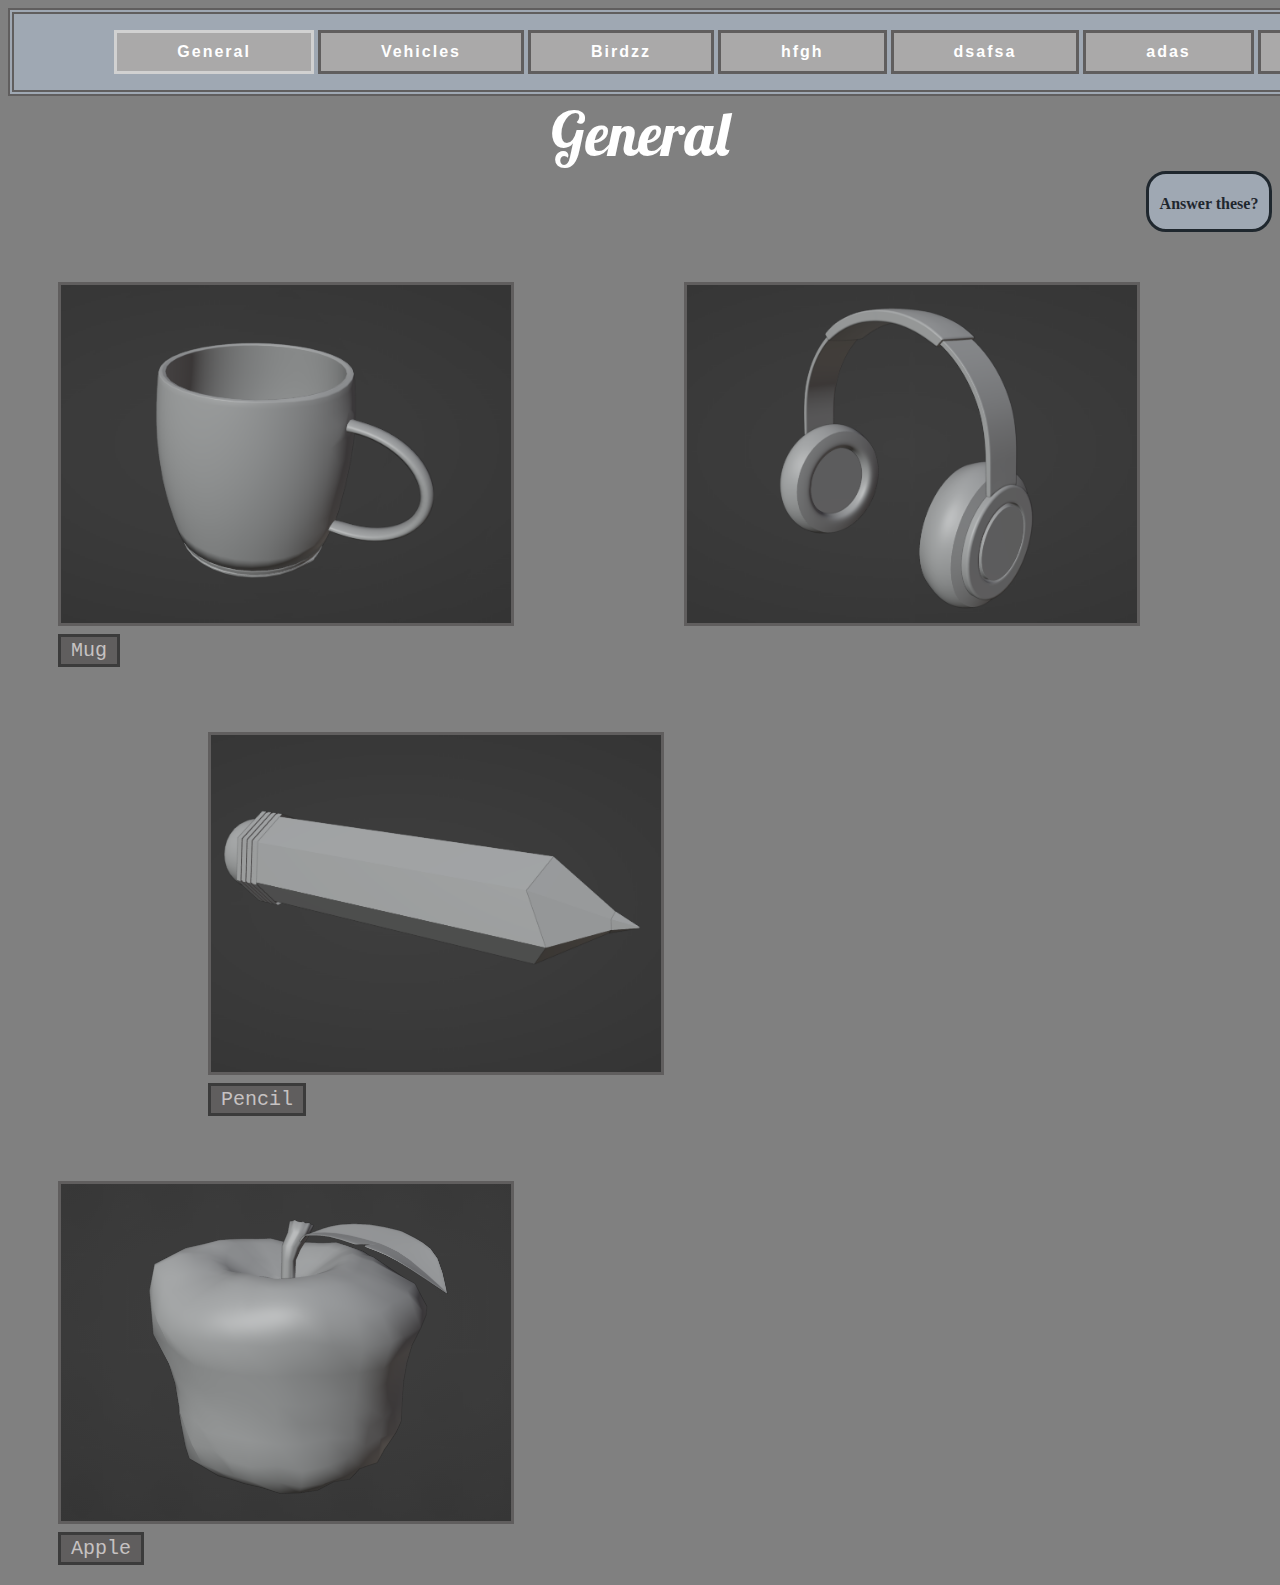
<file: index.html>
<!DOCTYPE html>
<html lang="en">
<head>
    <meta charset="UTF-8">
    <meta http-equiv="X-UA-Compatible" content="IE=edge">
    <meta name="viewport" content="width=device-width, initial-scale=1.0">
    <link rel="stylesheet" href="Style.css">
    <script src="JAVA.js"></script>
    <link rel="preconnect" href="https://fonts.googleapis.com">
    <link rel="preconnect" href="https://fonts.gstatic.com" crossorigin>
    <link href="https://fonts.googleapis.com/css2?family=Lobster&family=Roboto&display=swap" rel="stylesheet">
    <title>titlle here</title>
</head>



<body>

<nav>            
  <ul>             <!--feel free to add more li, will take care of itself or change box size in style sheet if unsatisfied-->
  <a href=""><li id="currentPage">General</li></a>
  <a href="Page2.html"><li>Vehicles</li></a>
  <a href="Page3.html"><li>Birdzz</li></a>
  <a href="Page4.html"><li>hfgh</li></a>
  <a href="Page4.html"><li>dsafsa</li></a>
  <a href="Page6.html"><li>adas</li></a>
  <a href="Page7.html"><li>gfgda</li></a>
  <a href="Page8.html"><li>gfgdg</li></a>
  </ul>
</nav>


<header> General </header>

<input id="Search" type="text" onchange="search()" placeholder="Search Here e.g. Car"> <!--Search box-->

<survey_trigger> 
  <h4>Answer these?</h4> 
</survey_trigger>

<survey>
  <h4>Question goes here</h4>
<input type = "text" name="Ans1" id="Ans1">
<input type = "button" name="AnsBut1" id="AnsBut1" value="Go for it!" onclick="CheckAnswer('23ti',1)">
<h3 id="response1"></h3>

<h4>Question goes here</h4>
<input type = "text" name="Ans2" id="Ans2">
<input type = "button" name="AnsBut2" id="AnsBut2" value="Go for it!" onclick="CheckAnswer('24vw',2)">
<h3 id="response2"></h3>

<h4>Question goes here</h4>
<input type = "text" name="Ans3" id="Ans3" >
<input type = "button" name="AnsBut3" id="AnsBut3" value="Go for it!" onclick="CheckAnswer('1rd87u',3)">
<h3 id="response3"></h3>
</survey>

 
      <!--image aspect ratio is 4:3-->
<models id="Models">
<a href="" download="DownloadableModels/Mug.blend" id="Mug">  <img src="ModelPhotos/Cup.png" alt="">  <label for="">Mug</label>               </a>
<a href="" download="DownloadableModels/Headphones.blend" id="Headphones">  <img src="ModelPhotos/Headphones.png" alt="">  <label for="">Headphones</label> </a>
<a href="" download="DownloadableModels/Pencil.blend" id="Pencil">  <img src="ModelPhotos/Pencil.png" alt="">  <label for="">Pencil</label>         </a>
<a href="" download="DownloadableModels/Apple.blend" id="Apple">  <img src="ModelPhotos/Apple.png" alt="">  <label for="">Apple</label>           </a>
</models>

</body>
</html>
</file>
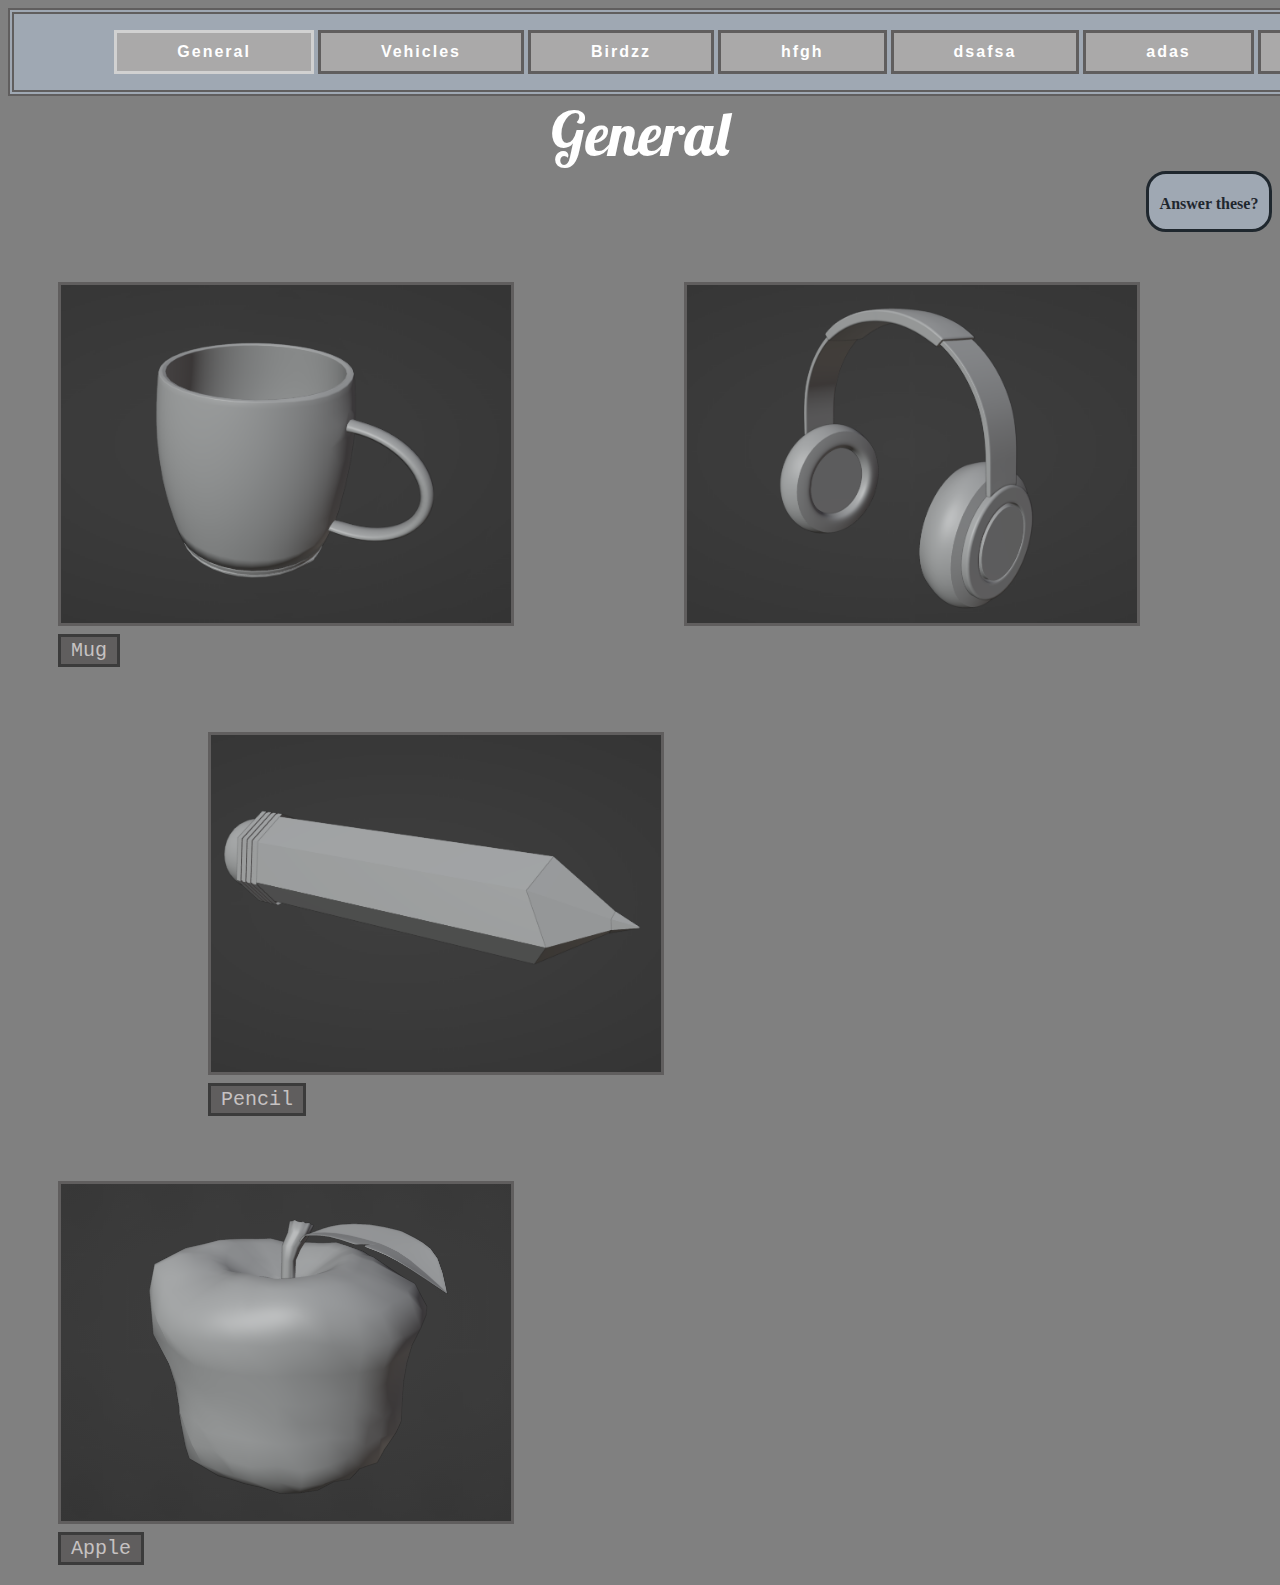
<file: New folder/firstWebsite-main/index.html>
<!DOCTYPE html>               <!--website looks best in 75% zoom on microsoft edge -->
<html lang="en">
<head>
    <meta charset="UTF-8">
    <meta http-equiv="X-UA-Compatible" content="IE=edge">
    <meta name="viewport" content="width=device-width, initial-scale=1.0">
    <link rel="stylesheet" href="Style.css">
    <script src="JAVA.js"></script>
    <link rel="preconnect" href="https://fonts.googleapis.com">
    <link rel="preconnect" href="https://fonts.gstatic.com" crossorigin>
    <link href="https://fonts.googleapis.com/css2?family=Lobster&family=Roboto&display=swap" rel="stylesheet">
    <title>titlle here</title>
</head>



<body>

<nav>            
  <ul>             <!--feel free to add more li, will take care of itself or change box size in style sheet if unsatisfied-->
  <a href=""><li id="currentPage">General</li></a>
  <a href="Page2.html"><li>Vehicles</li></a>
  <a href="Page3.html"><li>Birdzz</li></a>
  <a href="Page4.html"><li>hfgh</li></a>
  <a href="Page4.html"><li>dsafsa</li></a>
  <a href="Page6.html"><li>adas</li></a>
  <a href="Page7.html"><li>gfgda</li></a>
  <a href="Page8.html"><li>gfgdg</li></a>
  </ul>
</nav>


<header> General </header>

<input id="Search" type="text" onchange="search()" placeholder="Search Here e.g. Car"> <!--Search box-->

<survey_trigger> 
  <h4>Answer these?</h4> 
</survey_trigger>

<survey>

  <h4>Question goes here</h4>
<input type = "text" name="Ans1" id="Ans1">
<input type = "button" name="AnsBut1" id="AnsBut1" value="Go for it!" onclick="CheckAnswer('23ti',1)">
<h3 id="response1"></h3>

<h4>Question goes here</h4>
<input type = "text" name="Ans2" id="Ans2">
<input type = "button" name="AnsBut2" id="AnsBut2" value="Go for it!" onclick="CheckAnswer('24vw',2)">
<h3 id="response2"></h3>

<h4>Question goes here</h4>
<input type = "text" name="Ans3" id="Ans3" >
<input type = "button" name="AnsBut3" id="AnsBut3" value="Go for it!" onclick="CheckAnswer('1rd87u',3)">
<h3 id="response3"></h3>
</survey>

 
      <!--image aspect ratio is 4:3-->
<models id="Models">
<a href="" download="DownloadableModels/Mug.blend" id="Mug">  <img src="ModelPhotos/Cup.png" alt="">  <label for="">Mug</label>               </a>
<a href="" download="DownloadableModels/Headphones.blend" id="Headphones">  <img src="ModelPhotos/Headphones.png" alt="">  <label for="">Headphones</label> </a>
<a href="" download="DownloadableModels/Pencil.blend" id="Pencil">  <img src="ModelPhotos/Pencil.png" alt="">  <label for="">Pencil</label>         </a>
<a href="" download="DownloadableModels/Apple.blend" id="Apple">  <img src="ModelPhotos/Apple.png" alt="">  <label for="">Apple</label>           </a>
</models>

</body>
</html>
</file>
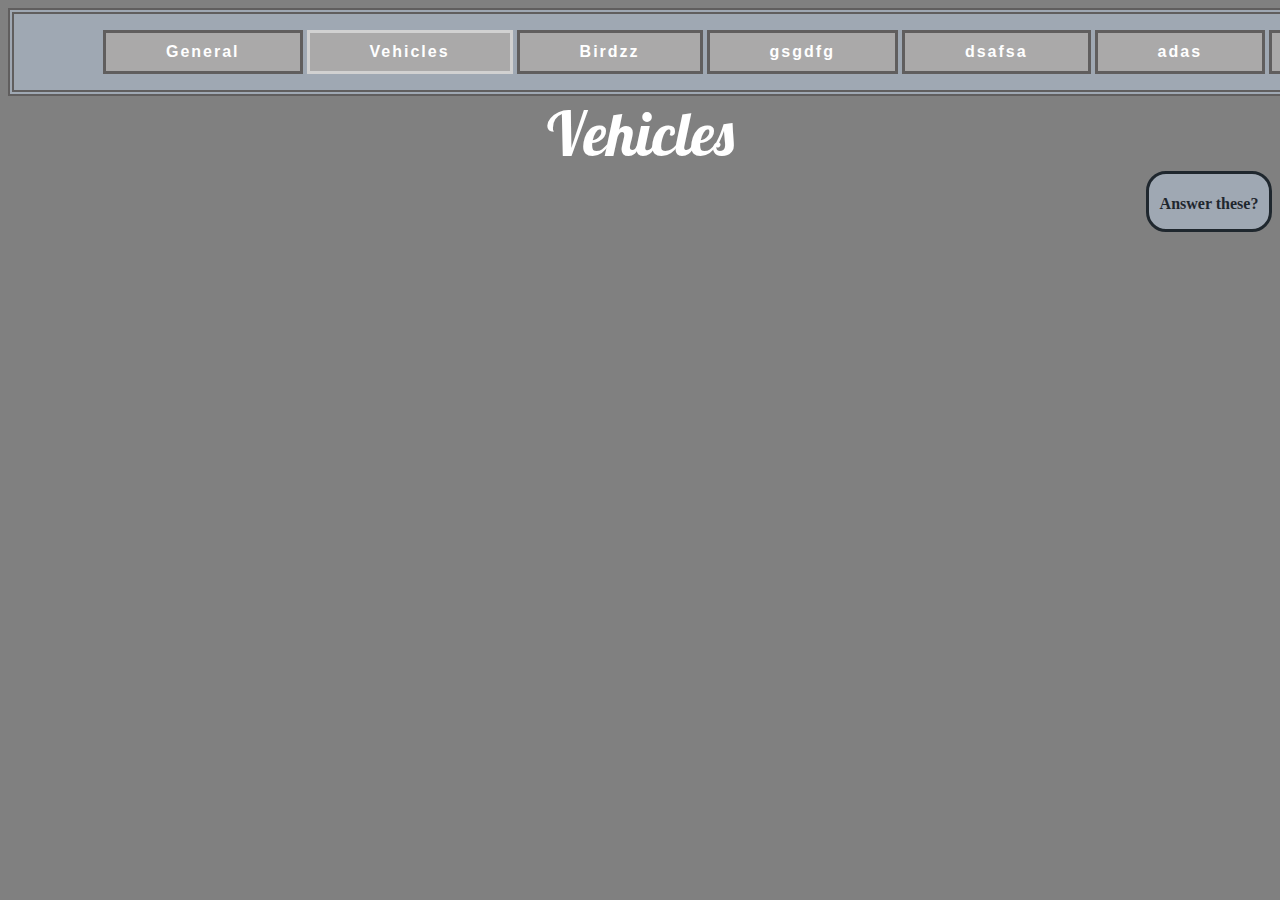
<file: Page2.html>
<!DOCTYPE html>
<html lang="en">
<head>
    <meta charset="UTF-8">
    <meta http-equiv="X-UA-Compatible" content="IE=edge">
    <meta name="viewport" content="width=device-width, initial-scale=1.0">
    <link rel="stylesheet" href="Style.css">
    <script src="JAVA.js"></script>
    <link rel="preconnect" href="https://fonts.googleapis.com">
    <link rel="preconnect" href="https://fonts.gstatic.com" crossorigin>
    <link href="https://fonts.googleapis.com/css2?family=Lobster&family=Roboto&display=swap" rel="stylesheet">
    <title>titlle here</title>
</head>



<body>

<nav>            
  <ul>             <!--feel free to add more li, will take care of itself or change box size in style sheet if unsatisfied-->
  <a href="index.html"><li>General</li></a>
  <a href=""><li id="currentPage">Vehicles</li></a>
  <a href="Page3.html"><li>Birdzz</li></a>
  <a href="Page4.html"><li>gsgdfg</li></a>
  <a href="Page5.html"><li>dsafsa</li></a>
  <a href="Page6.html"><li>adas</li></a>
  <a href="Page7.html"><li>gfgda</li></a>
  <a href="Page8.html"><li>gfgdg</li></a>
  </ul>
</nav>


<header> Vehicles </header>

<survey_trigger> 
  <h4>Answer these?</h4> 
</survey_trigger>

<survey>
  <h4>Question goes here</h4>
<input type = "text" name="Ans1" id="Ans1">
<input type = "button" name="AnsBut1" id="AnsBut1" value="Go for it!" onclick="CheckAnswer('23ti',1)">
<h3 id="response1"></h3>

<h4>Question goes here</h4>
<input type = "text" name="Ans2" id="Ans2">
<input type = "button" name="AnsBut2" id="AnsBut2" value="Go for it!" onclick="CheckAnswer('24vw',2)">
<h3 id="response2"></h3>

<h4>Question goes here</h4>
<input type = "text" name="Ans3" id="Ans3" >
<input type = "button" name="AnsBut3" id="AnsBut3" value="Go for it!" onclick="CheckAnswer('1rd87u',3)">
<h3 id="response3"></h3>
</survey>




</body>
</html>
</file>
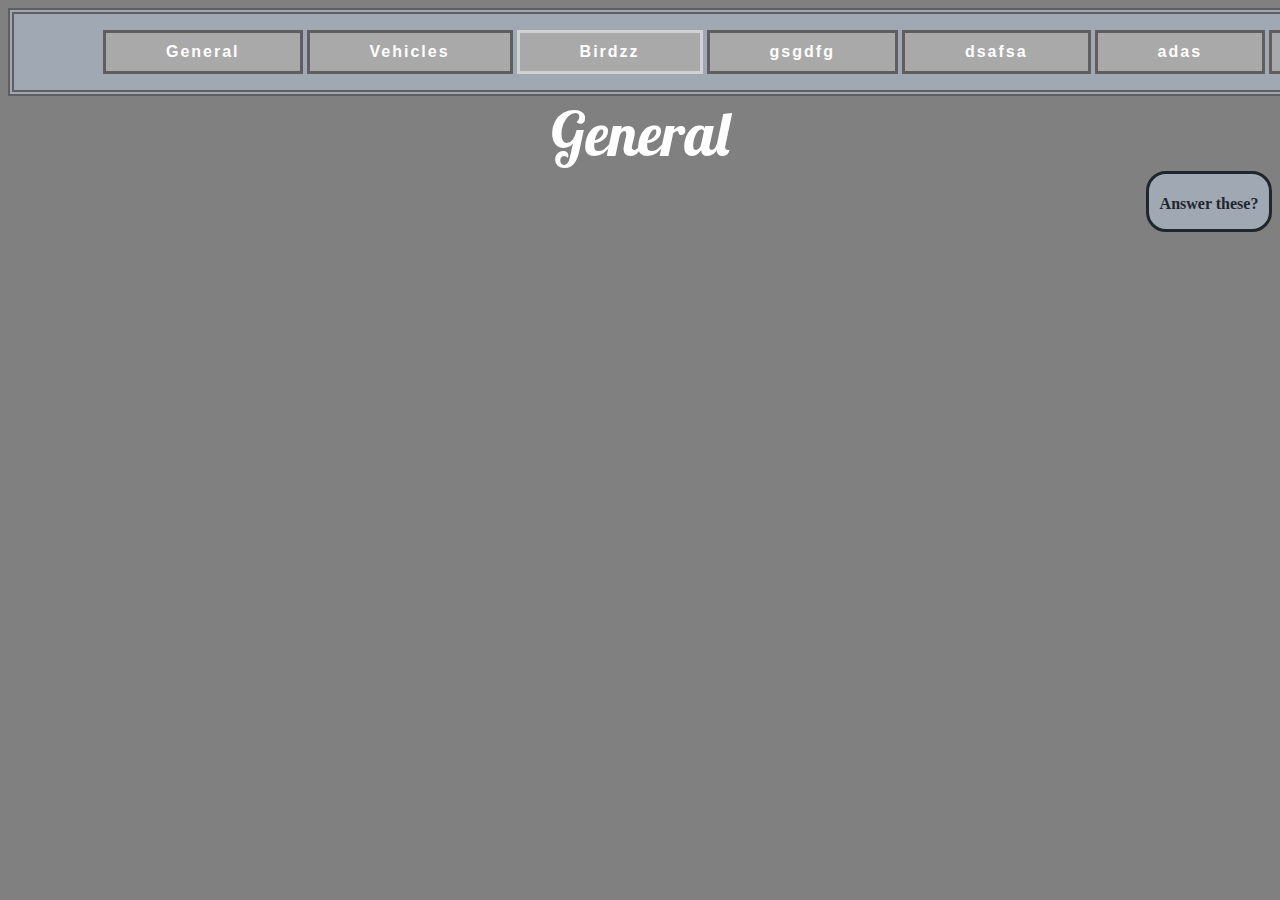
<file: Page3.html>
<!DOCTYPE html>
<html lang="en">
<head>
    <meta charset="UTF-8">
    <meta http-equiv="X-UA-Compatible" content="IE=edge">
    <meta name="viewport" content="width=device-width, initial-scale=1.0">
    <link rel="stylesheet" href="Style.css">
    <script src="JAVA.js"></script>
    <link rel="preconnect" href="https://fonts.googleapis.com">
    <link rel="preconnect" href="https://fonts.gstatic.com" crossorigin>
    <link href="https://fonts.googleapis.com/css2?family=Lobster&family=Roboto&display=swap" rel="stylesheet">
    <title>titlle here</title>
</head>



<body>

<nav>            
  <ul>             <!--feel free to add more li, will take care of itself or change box size in style sheet if unsatisfied-->
  <a href="index.html"><li>General</li></a>
  <a href="Page2.html"><li>Vehicles</li></a>
  <a href=""><li id="currentPage">Birdzz</li></a>
  <a href="Page4.html"><li>gsgdfg</li></a>
  <a href="Page5.html"><li>dsafsa</li></a>
  <a href="Page6.html"><li>adas</li></a>
  <a href="Page7.html"><li>gfgda</li></a>
  <a href="Page8.html"><li>gfgdg</li></a>
  </ul>
</nav>


<header> General </header>

<survey_trigger> 
  <h4>Answer these?</h4> 
</survey_trigger>

<survey>
  <h4>Question goes here</h4>
<input type = "text" name="Ans1" id="Ans1">
<input type = "button" name="AnsBut1" id="AnsBut1" value="Go for it!" onclick="CheckAnswer('23ti',1)">
<h3 id="response1"></h3>

<h4>Question goes here</h4>
<input type = "text" name="Ans2" id="Ans2">
<input type = "button" name="AnsBut2" id="AnsBut2" value="Go for it!" onclick="CheckAnswer('24vw',2)">
<h3 id="response2"></h3>

<h4>Question goes here</h4>
<input type = "text" name="Ans3" id="Ans3" >
<input type = "button" name="AnsBut3" id="AnsBut3" value="Go for it!" onclick="CheckAnswer('1rd87u',3)">
<h3 id="response3"></h3>
</survey>

<models>  
  <ul>    <!--image aspect ratio is 4:3-->
   
  </ul> 
</models>


</body>
</html>
</file>
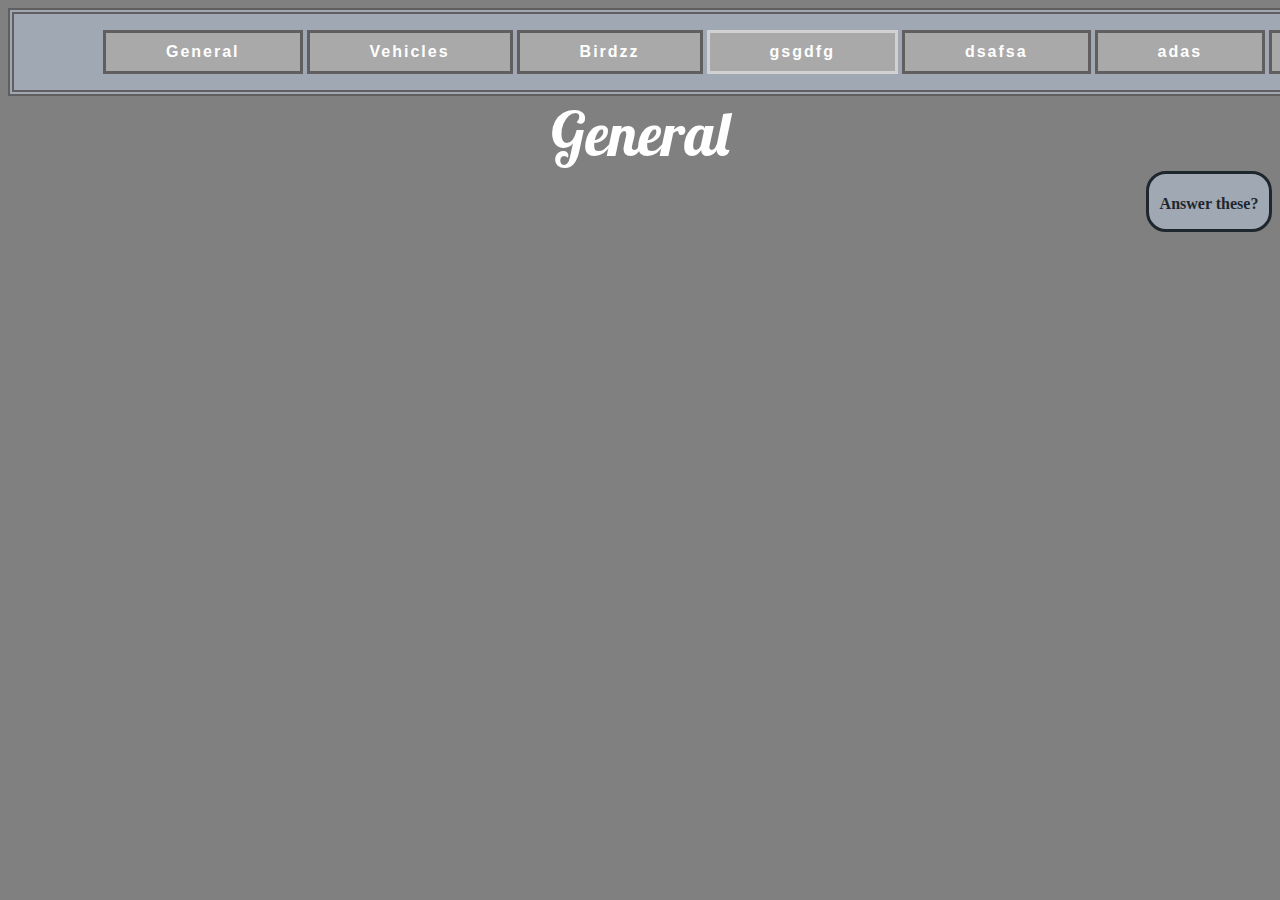
<file: Page4.html>
<!DOCTYPE html>
<html lang="en">
<head>
    <meta charset="UTF-8">
    <meta http-equiv="X-UA-Compatible" content="IE=edge">
    <meta name="viewport" content="width=device-width, initial-scale=1.0">
    <link rel="stylesheet" href="Style.css">
    <script src="JAVA.js"></script>
    <link rel="preconnect" href="https://fonts.googleapis.com">
    <link rel="preconnect" href="https://fonts.gstatic.com" crossorigin>
    <link href="https://fonts.googleapis.com/css2?family=Lobster&family=Roboto&display=swap" rel="stylesheet">
    <title>titlle here</title>
</head>



<body>

<nav>            
  <ul>             <!--feel free to add more li, will take care of itself or change box size in style sheet if unsatisfied-->
  <a href="index.html"><li>General</li></a>
  <a href="Page2.html"><li>Vehicles</li></a>
  <a href="Page3.html"><li>Birdzz</li></a>
  <a href=""><li id="currentPage">gsgdfg</li></a>
  <a href="Page5.html"><li>dsafsa</li></a>
  <a href="Page6.html"><li>adas</li></a>
  <a href="Page7.html"><li>gfgda</li></a>
  <a href="Page8.html"><li>gfgdg</li></a>
  </ul>
</nav>


<header> General </header>

<survey_trigger> 
  <h4>Answer these?</h4> 
</survey_trigger>

<survey>
  <h4>Question goes here</h4>
<input type = "text" name="Ans1" id="Ans1">
<input type = "button" name="AnsBut1" id="AnsBut1" value="Go for it!" onclick="CheckAnswer('23ti',1)">
<h3 id="response1"></h3>

<h4>Question goes here</h4>
<input type = "text" name="Ans2" id="Ans2">
<input type = "button" name="AnsBut2" id="AnsBut2" value="Go for it!" onclick="CheckAnswer('24vw',2)">
<h3 id="response2"></h3>

<h4>Question goes here</h4>
<input type = "text" name="Ans3" id="Ans3" >
<input type = "button" name="AnsBut3" id="AnsBut3" value="Go for it!" onclick="CheckAnswer('1rd87u',3)">
<h3 id="response3"></h3>
</survey>

<models>  
  <ul>    <!--image aspect ratio is 4:3-->
   
  </ul> 
</models>


</body>
</html>
</file>
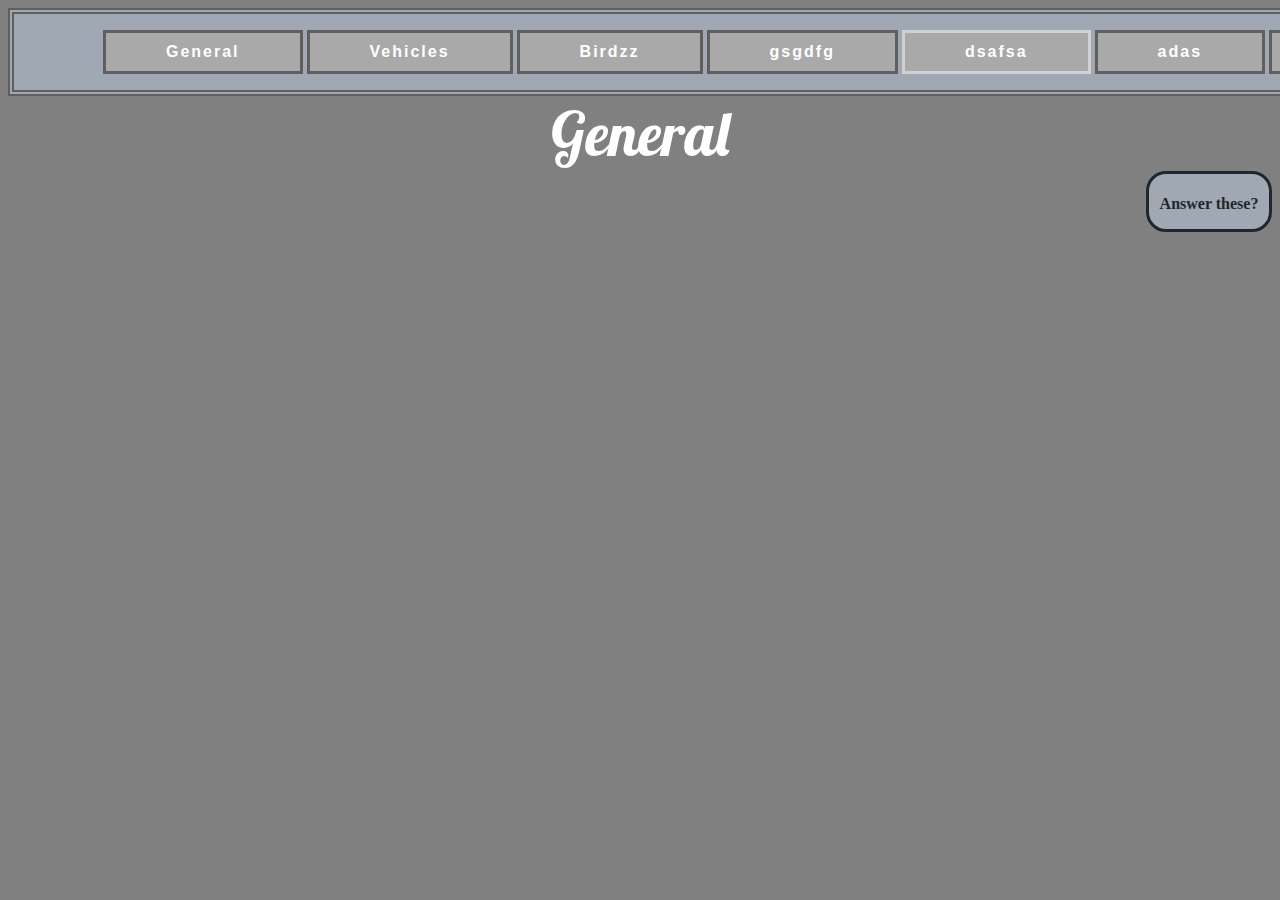
<file: Page5.html>
<!DOCTYPE html>
<html lang="en">
<head>
    <meta charset="UTF-8">
    <meta http-equiv="X-UA-Compatible" content="IE=edge">
    <meta name="viewport" content="width=device-width, initial-scale=1.0">
    <link rel="stylesheet" href="Style.css">
    <script src="JAVA.js"></script>
    <link rel="preconnect" href="https://fonts.googleapis.com">
    <link rel="preconnect" href="https://fonts.gstatic.com" crossorigin>
    <link href="https://fonts.googleapis.com/css2?family=Lobster&family=Roboto&display=swap" rel="stylesheet">
    <title>titlle here</title>
</head>



<body>

<nav>            
  <ul>             <!--feel free to add more li, will take care of itself or change box size in style sheet if unsatisfied-->
  <a href="index.html"><li>General</li></a>
  <a href="Page2.html"><li>Vehicles</li></a>
  <a href="Page3.html"><li>Birdzz</li></a>
  <a href="Page4.html"><li>gsgdfg</li></a>
  <a href=""><li id="currentPage">dsafsa</li></a>
  <a href="Page6.html"><li>adas</li></a>
  <a href="Page7.html"><li>gfgda</li></a>
  <a href="Page8.html"><li>gfgdg</li></a>
  </ul>
</nav>


<header> General </header>

<survey_trigger> 
  <h4>Answer these?</h4> 
</survey_trigger>

<survey>
  <h4>Question goes here</h4>
<input type = "text" name="Ans1" id="Ans1">
<input type = "button" name="AnsBut1" id="AnsBut1" value="Go for it!" onclick="CheckAnswer('23ti',1)">
<h3 id="response1"></h3>

<h4>Question goes here</h4>
<input type = "text" name="Ans2" id="Ans2">
<input type = "button" name="AnsBut2" id="AnsBut2" value="Go for it!" onclick="CheckAnswer('24vw',2)">
<h3 id="response2"></h3>

<h4>Question goes here</h4>
<input type = "text" name="Ans3" id="Ans3" >
<input type = "button" name="AnsBut3" id="AnsBut3" value="Go for it!" onclick="CheckAnswer('1rd87u',3)">
<h3 id="response3"></h3>
</survey>

<models>  
  <ul>    <!--image aspect ratio is 4:3-->
   
  </ul> 
</models>


</body>
</html>
</file>
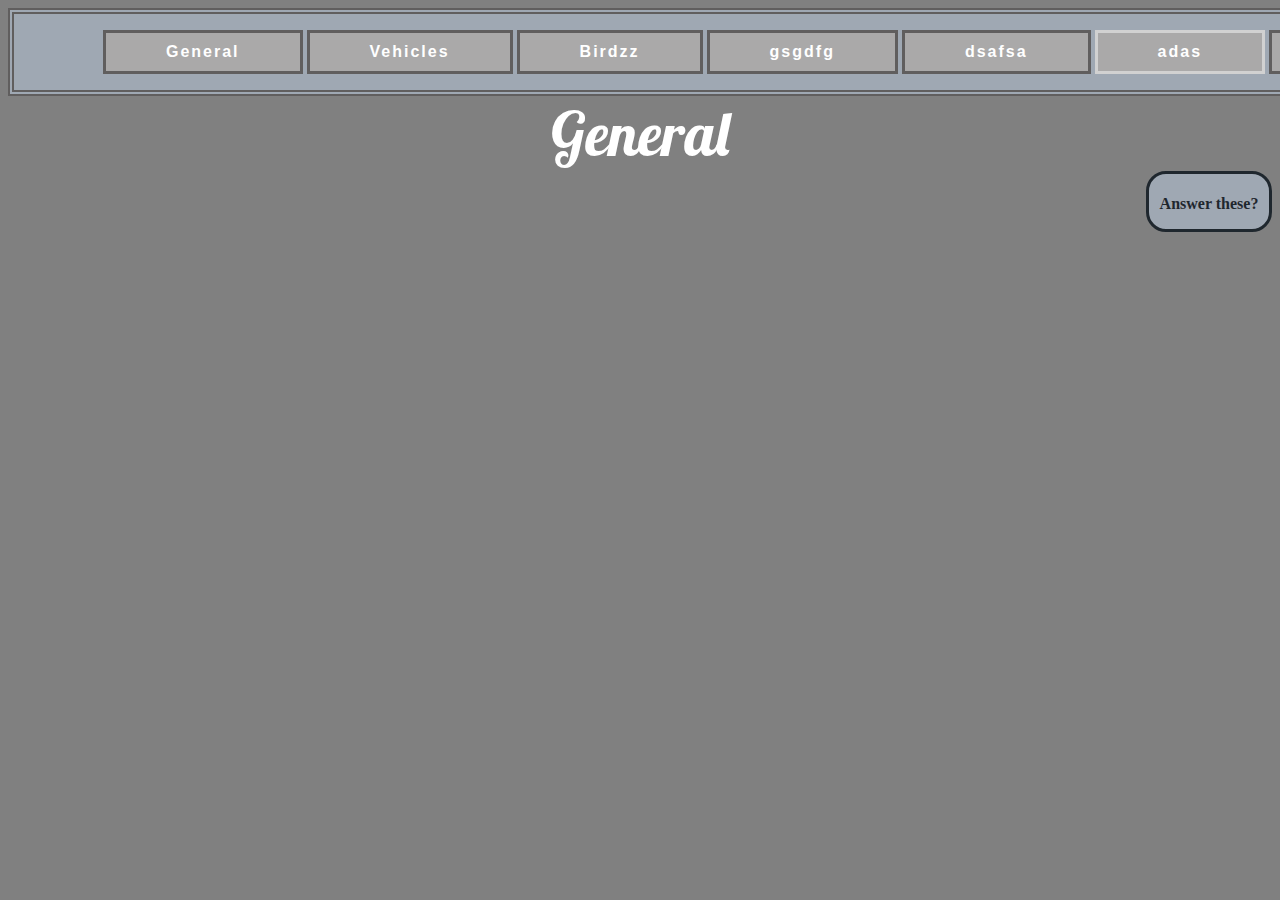
<file: Page6.html>
<!DOCTYPE html>
<html lang="en">
<head>
    <meta charset="UTF-8">
    <meta http-equiv="X-UA-Compatible" content="IE=edge">
    <meta name="viewport" content="width=device-width, initial-scale=1.0">
    <link rel="stylesheet" href="Style.css">
    <script src="JAVA.js"></script>
    <link rel="preconnect" href="https://fonts.googleapis.com">
    <link rel="preconnect" href="https://fonts.gstatic.com" crossorigin>
    <link href="https://fonts.googleapis.com/css2?family=Lobster&family=Roboto&display=swap" rel="stylesheet">
    <title>titlle here</title>
</head>



<body>

<nav>            
  <ul>             <!--feel free to add more li, will take care of itself or change box size in style sheet if unsatisfied-->
  <a href="index.html"><li>General</li></a>
  <a href="Page2.html"><li>Vehicles</li></a>
  <a href="Page3.html"><li>Birdzz</li></a>
  <a href="Page4.html"><li>gsgdfg</li></a>
  <a href="Page5.html"><li>dsafsa</li></a>
  <a href=""><li id="currentPage">adas</li></a>
  <a href="Page7.html"><li>gfgda</li></a>
  <a href="Page8.html"><li>gfgdg</li></a>
  </ul>
</nav>


<header> General </header>

<survey_trigger> 
  <h4>Answer these?</h4> 
</survey_trigger>

<survey>
  <h4>Question goes here</h4>
<input type = "text" name="Ans1" id="Ans1">
<input type = "button" name="AnsBut1" id="AnsBut1" value="Go for it!" onclick="CheckAnswer('23ti',1)">
<h3 id="response1"></h3>

<h4>Question goes here</h4>
<input type = "text" name="Ans2" id="Ans2">
<input type = "button" name="AnsBut2" id="AnsBut2" value="Go for it!" onclick="CheckAnswer('24vw',2)">
<h3 id="response2"></h3>

<h4>Question goes here</h4>
<input type = "text" name="Ans3" id="Ans3" >
<input type = "button" name="AnsBut3" id="AnsBut3" value="Go for it!" onclick="CheckAnswer('1rd87u',3)">
<h3 id="response3"></h3>
</survey>

<models>  
  <ul>    <!--image aspect ratio is 4:3-->
   
  </ul> 
</models>


</body>
</html>
</file>
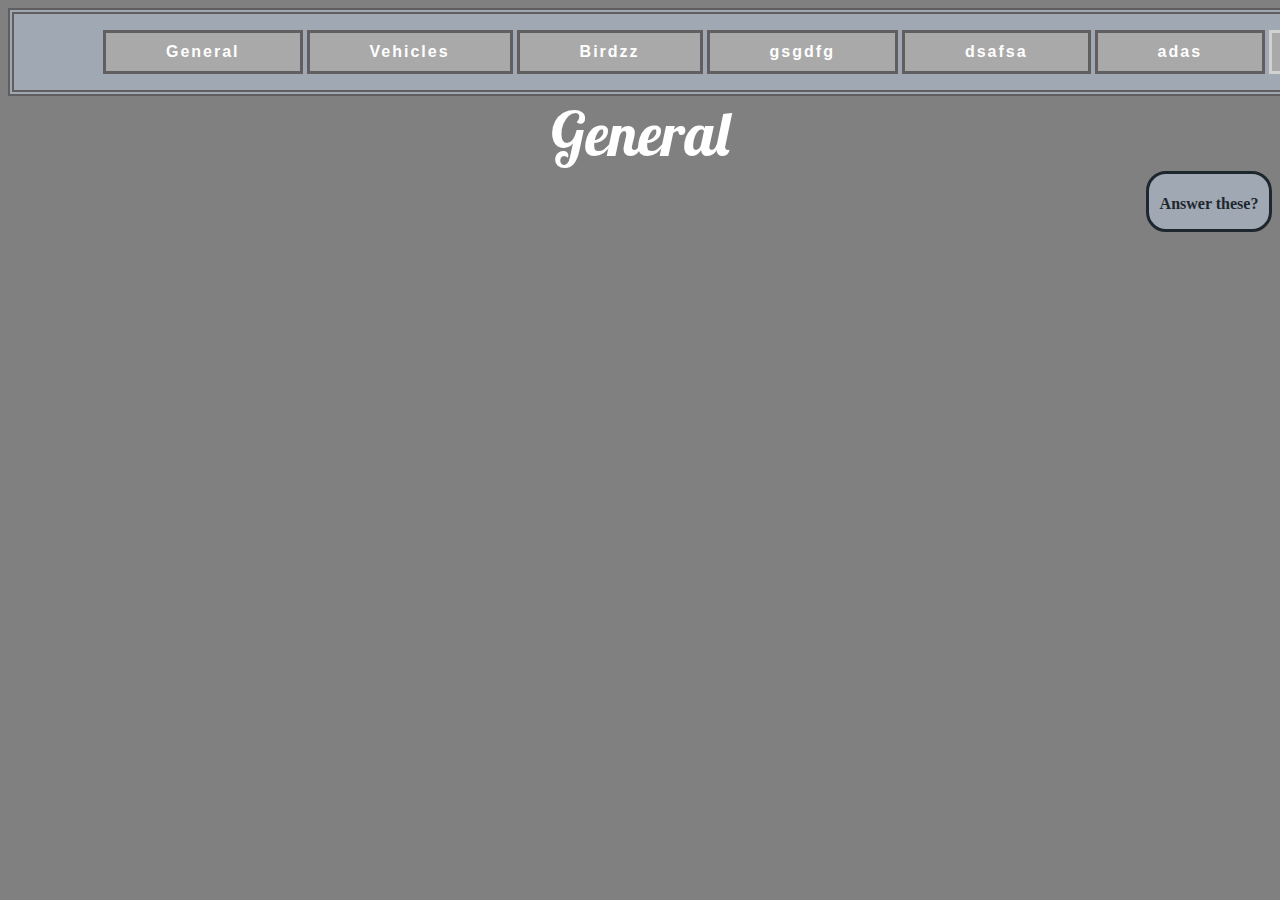
<file: Page7.html>
<!DOCTYPE html>
<html lang="en">
<head>
    <meta charset="UTF-8">
    <meta http-equiv="X-UA-Compatible" content="IE=edge">
    <meta name="viewport" content="width=device-width, initial-scale=1.0">
    <link rel="stylesheet" href="Style.css">
    <script src="JAVA.js"></script>
    <link rel="preconnect" href="https://fonts.googleapis.com">
    <link rel="preconnect" href="https://fonts.gstatic.com" crossorigin>
    <link href="https://fonts.googleapis.com/css2?family=Lobster&family=Roboto&display=swap" rel="stylesheet">
    <title>titlle here</title>
</head>



<body>

<nav>            
  <ul>             <!--feel free to add more li, will take care of itself or change box size in style sheet if unsatisfied-->
  <a href="index.html"><li>General</li></a>
  <a href="Page2.html"><li>Vehicles</li></a>
  <a href="Page3.html"><li>Birdzz</li></a>
  <a href="Page4.html"><li>gsgdfg</li></a>
  <a href="Page5.html"><li>dsafsa</li></a>
  <a href="Page6.html"><li>adas</li></a>
  <a href=""><li id="currentPage">gfgda</li></a>
  <a href="Page8.html"><li>gfgdg</li></a>
  </ul>
</nav>


<header> General </header>

<survey_trigger> 
  <h4>Answer these?</h4> 
</survey_trigger>

<survey>
  <h4>Question goes here</h4>
<input type = "text" name="Ans1" id="Ans1">
<input type = "button" name="AnsBut1" id="AnsBut1" value="Go for it!" onclick="CheckAnswer('23ti',1)">
<h3 id="response1"></h3>

<h4>Question goes here</h4>
<input type = "text" name="Ans2" id="Ans2">
<input type = "button" name="AnsBut2" id="AnsBut2" value="Go for it!" onclick="CheckAnswer('24vw',2)">
<h3 id="response2"></h3>

<h4>Question goes here</h4>
<input type = "text" name="Ans3" id="Ans3" >
<input type = "button" name="AnsBut3" id="AnsBut3" value="Go for it!" onclick="CheckAnswer('1rd87u',3)">
<h3 id="response3"></h3>
</survey>

<models>  
  <ul>    <!--image aspect ratio is 4:3-->
   
  </ul> 
</models>


</body>
</html>
</file>
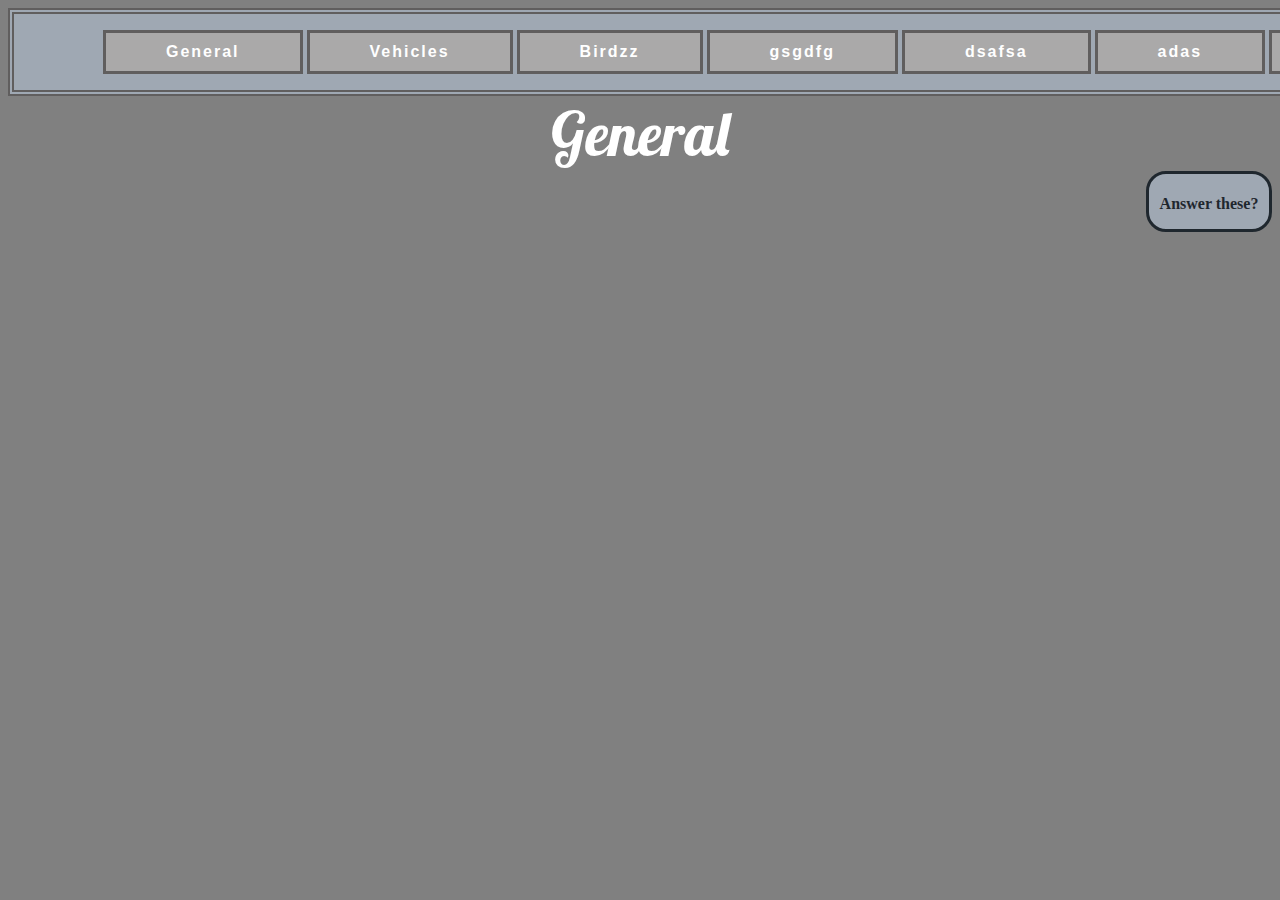
<file: Page8.html>
<!DOCTYPE html>
<html lang="en">
<head>
    <meta charset="UTF-8">
    <meta http-equiv="X-UA-Compatible" content="IE=edge">
    <meta name="viewport" content="width=device-width, initial-scale=1.0">
    <link rel="stylesheet" href="Style.css">
    <script src="JAVA.js"></script>
    <link rel="preconnect" href="https://fonts.googleapis.com">
    <link rel="preconnect" href="https://fonts.gstatic.com" crossorigin>
    <link href="https://fonts.googleapis.com/css2?family=Lobster&family=Roboto&display=swap" rel="stylesheet">
    <title>titlle here</title>
</head>



<body>

<nav>            
  <ul>             <!--feel free to add more li, will take care of itself or change box size in style sheet if unsatisfied-->
  <a href="index.html"><li>General</li></a>
  <a href="Page2.html"><li>Vehicles</li></a>
  <a href="Page3.html"><li>Birdzz</li></a>
  <a href="Page4.html"><li>gsgdfg</li></a>
  <a href="Page4.html"><li>dsafsa</li></a>
  <a href="Page6.html"><li>adas</li></a>
  <a href="Page7.html"><li>gfgda</li></a>
  <a href=""><li id="currentPage">gfgdg</li></a>
  </ul>
</nav>


<header> General </header>

<survey_trigger> 
  <h4>Answer these?</h4> 
</survey_trigger>

<survey>
  <h4>Question goes here</h4>
<input type = "text" name="Ans1" id="Ans1">
<input type = "button" name="AnsBut1" id="AnsBut1" value="Go for it!" onclick="CheckAnswer('23ti',1)">
<h3 id="response1"></h3>

<h4>Question goes here</h4>
<input type = "text" name="Ans2" id="Ans2">
<input type = "button" name="AnsBut2" id="AnsBut2" value="Go for it!" onclick="CheckAnswer('24vw',2)">
<h3 id="response2"></h3>

<h4>Question goes here</h4>
<input type = "text" name="Ans3" id="Ans3" >
<input type = "button" name="AnsBut3" id="AnsBut3" value="Go for it!" onclick="CheckAnswer('1rd87u',3)">
<h3 id="response3"></h3>
</survey>

<models>  
  <ul>    <!--image aspect ratio is 4:3-->
   
  </ul> 
</models>


</body>
</html>
</file>
<file: Style.css>
body {background-color: gray;}

/* classes are below: */
.monospace
{
 font-family: monospace;
}


/* changes to whole text elements are below: */
header {
    font-size:60px;
    text-align:center;
    color:white;
    font-family: Lobster;
}

nav ul li{
color:rgb(255, 255, 255);
font-weight: bold;
font-family: Verdana,sans-serif;
letter-spacing: 2px ;
}

nav ul li{                   /*navbar boxes: */
    display: inline-block;
    border-style: solid;
    border-color: rgb(96, 94, 94);
    padding: 10px 60px ;    /* <--change box size here (second px value)*/     
    background-color: rgb(170, 169, 169) ;
    }

nav ul a li:hover{
    color:rgb(111, 111, 111) ;
    background-color: rgb(207, 207, 207) ;
    }

nav ul{
    text-align: center;
}

#currentPage{
    border-color:  rgba(255, 254, 254, 0.466);
}

nav{     /*box sorrounding navbar*/
    border-style:double;  
    border-width: 6px;
    width: 1668px;
    background-color: rgb(159, 168, 179);
    border-color:rgb(96, 94, 94) ;
    margin-left: auto;
    margin-right: auto;
    padding-right: 40px
}
/*survey stuff:*/
survey_trigger{
    float: right;
    text-align: center;
    border-style: solid;
    border-radius: 20px;
    width: 120px;
    height: 55px;
    background-color: rgb(159, 168, 179);
    color:rgb(31, 39, 46);
}
survey{
    display:none;
}
survey_trigger:hover +survey, survey:hover {
    display: block;
    float: right;
    border-style:solid;
    border-width: 2px;
    border-color: rgba(240, 255, 255, 0.698);
    background-color:rgb(159, 168, 179);
    padding: 0px 10px;
    margin-left: 1500px;
}
survey h4, survey h3{
    color:rgb(31, 39, 46);
}
survey input{
    color:rgb(31, 39, 46);;
    background-color: azure;
    font-size: medium;
}

           /*model boxes: */
models{
    display: inline-block;
}

models a{
    text-decoration: none;
}

models a img{
    margin: 50px; /*box spacing*/
    border-style: solid;
    border-color: rgb(96, 94, 94);
    background-color: #3b3b3b; /*same as blender bg color to fill bad gaps*/
}

models a label{
   font-size: 20px;
   font-family: monospace;
   padding: 2px 10px;
   border-style: solid;
   border-color: #3b3b3b;
   color:rgb(198, 194, 194);
   background-color: rgb(96, 94, 94);
   position: relative;
   right:510px;
   bottom:20px; 
}

/*images: 4:3 is ratio*/
img{
 width: 450px; /*image size*/
}

#Search{
    color:rgb(96, 94, 94);
    background-color: rgb(159, 168, 179);
    border-color:rgb(96, 94, 94) ;
    border-style:solid;
    border-width: 3px;
    width: 250px;
    height: 25px;
    position: relative;
    left: 1542px;
    bottom: 52px;
    font-weight: 700; /*more than placeholder weight*/
    font-size: 15px;
}
input::placeholder{
    color: rgba(96, 94, 94, 0.616);
    font-weight: 500;
    font-size: 15px;
}
</file>
<file: New folder/firstWebsite-main/Style.css>
body {background-color: gray;}

/* classes are below: */
.monospace
{
 font-family: monospace;
}


/* changes to whole text elements are below: */
header {
    font-size:60px;
    text-align:center;
    color:white;
    font-family: Lobster;
}

nav ul li{
color:rgb(255, 255, 255);
font-weight: bold;
font-family: Verdana,sans-serif;
letter-spacing: 2px ;
}

nav ul li{                   /*navbar boxes: */
    display: inline-block;
    border-style: solid;
    border-color: rgb(96, 94, 94);
    padding: 10px 60px ;    /* <--change box size here (second px value)*/     
    background-color: rgb(170, 169, 169) ;
    }

nav ul a li:hover{
    color:rgb(111, 111, 111) ;
    background-color: rgb(207, 207, 207) ;
    }

nav ul{
    text-align: center;
}

#currentPage{
    border-color:  rgba(255, 254, 254, 0.466);
}

nav{     /*box sorrounding navbar*/
    border-style:double;  
    border-width: 6px;
    width: 1668px;
    background-color: rgb(159, 168, 179);
    border-color:rgb(96, 94, 94) ;
    margin-left: auto;
    margin-right: auto;
    padding-right: 40px
}
/*survey stuff:*/
survey_trigger{
    float: right;
    text-align: center;
    border-style: solid;
    border-radius: 20px;
    width: 120px;
    height: 55px;
    background-color: rgb(159, 168, 179);
    color:rgb(31, 39, 46);
}
survey{
    display:none;
}
survey_trigger:hover +survey, survey:hover {
    display: block;
    float: right;
    border-style:solid;
    border-width: 2px;
    border-color: rgba(240, 255, 255, 0.698);
    background-color:rgb(159, 168, 179);
    padding: 0px 10px;
    margin-left: 1500px;
}
survey h4, survey h3{
    color:rgb(31, 39, 46);
}
survey input{
    color:rgb(31, 39, 46);;
    background-color: azure;
    font-size: medium;
}

           /*model boxes: */
models{
    display: inline-block;
}

models a{
    text-decoration: none;
}

models a img{
    margin: 50px; /*box spacing*/
    border-style: solid;
    border-color: rgb(96, 94, 94);
    background-color: #3b3b3b; /*same as blender bg color to fill bad gaps*/
}

models a label{
   font-size: 20px;
   font-family: monospace;
   padding: 2px 10px;
   border-style: solid;
   border-color: #3b3b3b;
   color:rgb(198, 194, 194);
   background-color: rgb(96, 94, 94);
   position: relative;
   right:510px;
   bottom:20px; 
}

/*images: 4:3 is ratio*/
img{
 width: 450px; /*image size*/
}

#Search{
    color:rgb(96, 94, 94);
    background-color: rgb(159, 168, 179);
    border-color:rgb(96, 94, 94) ;
    border-style:solid;
    border-width: 3px;
    width: 250px;
    height: 25px;
    position: relative;
    left: 1542px;
    bottom: 52px;
    font-weight: 700; /*more than placeholder weight*/
    font-size: 15px;
}
input::placeholder{
    color: rgba(96, 94, 94, 0.616);
    font-weight: 500;
    font-size: 15px;
}
</file>
